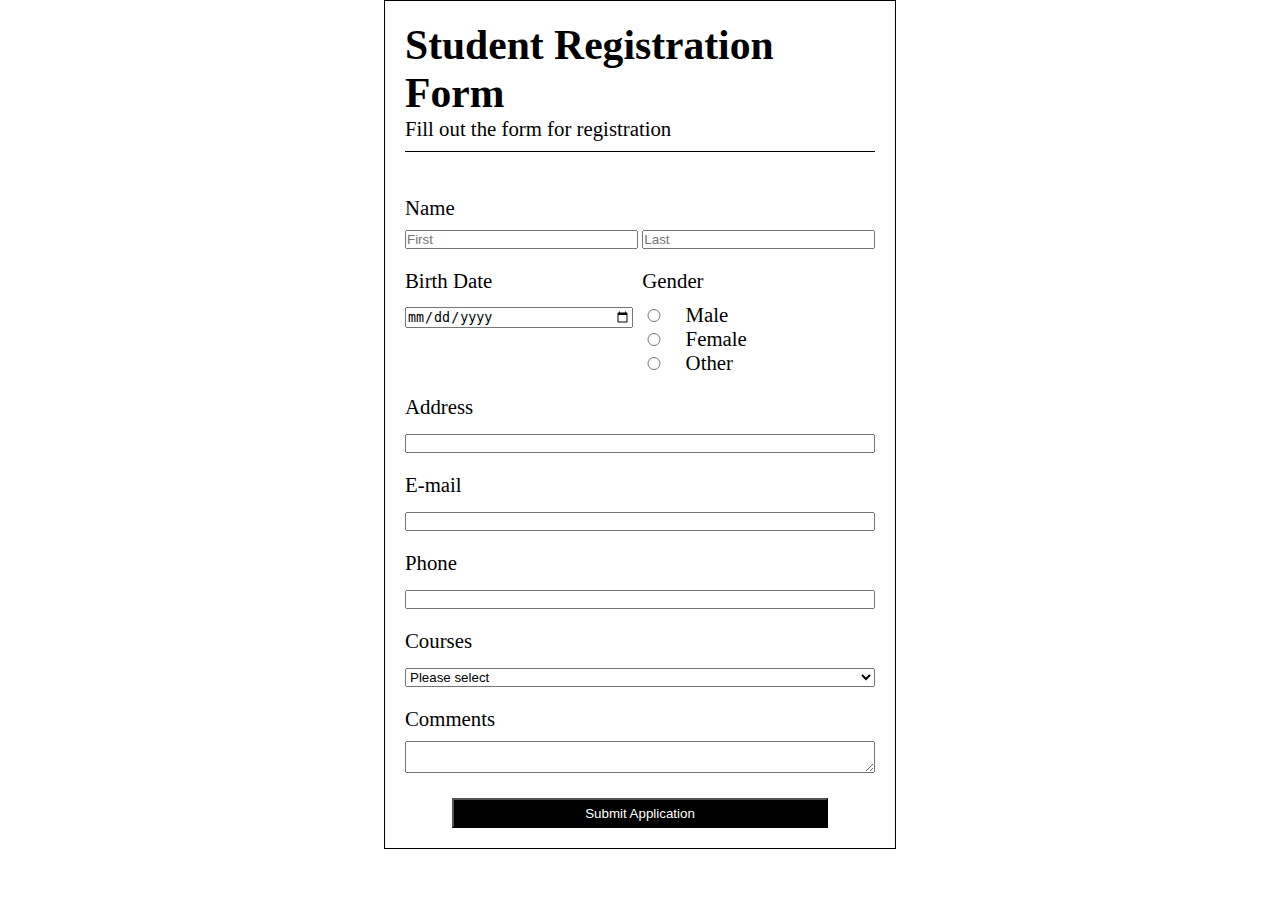
<file: index.html>
<!DOCTYPE html>
<html lang="en">
<head>
    <meta charset="UTF-8">
    <meta name="viewport" content="width=device-width, initial-scale=1.0">
    <title>Document</title>
    <link rel="stylesheet" href="style.css">
    <script defer src="script.js"></script>
</head>
<body>
    <form  id="f" action="success.html">
        <h1>Student Registration Form</h1>
        <p>Fill out the form for registration</p><br>
        <div class="d">
            <label for="firstname">Name</label>
            <label for="lastname"></label>
            <div class="b">
                <input type="text" id="firstname" pattern="[A-Za-z]+" placeholder="First">
                <input type="text" id="lastname" pattern="[A-Za-z]+" placeholder="Last">
            </div>
        </div>
        <div class="a d">
            <div>
                <label for="birthday">Birth Date</label>
                <input type="date" id="birthday">
            </div>
            <div class="c">   
                <label>Gender</label>
                <input type="radio" value="Male" name="a">Male<br>
                <input type="radio"  value="Female" name="a">Female<br>
                <input type="radio"  value="Other" name="a">Other<br>
            </div>
        </div>
        <div class="d">
            <label for="address">Address</label>
            <input type="text" id="address"><br>
        </div>
        <div class="d">
            <label for="email">E-mail</label>
            <input type="email" id="email"><br>
        </div>
        <div class="d">
            <label for="mobile">Phone</label>
            <input type="tel" pattern="[0-9]{10}" id="mobile"><br>
        </div>
        <div class="d">
            <label for="course">Courses</label>
            <select  id="course">
                <option value=""> Please select</option>
                <option value="Web development"> Web development</option>
                <option value="Data visualization"> Data visualization</option>
            </select>
        </div>
        <div class="d">
            <label for="textarea">Comments</label>
            <textarea  id="textarea"></textarea><br>
        </div>
        <div class="d">
            <label for="submit"></label>
            <input type="submit" id="submit" value="Submit Application">
        </div>
    </form>
</body>
</html>
</file>
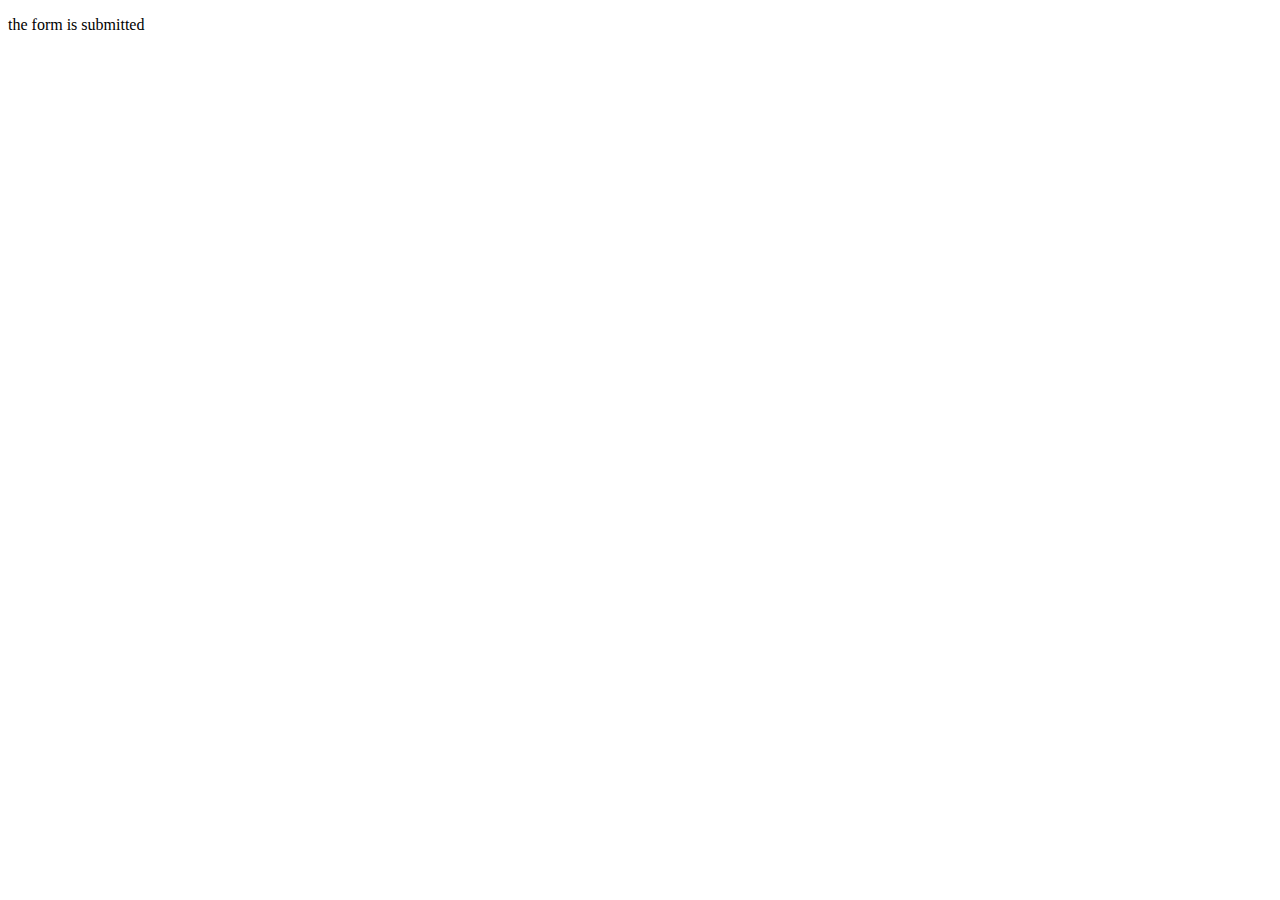
<file: success.html>
<!DOCTYPE html>
<html lang="en">
<head>
    <meta charset="UTF-8">
    <meta name="viewport" content="width=, initial-scale=1.0">
    <title>Document</title>
</head>
<body>
    <p>the form is submitted</p>
</body>
</html>
</file>
<file: style.css>
*{
    margin: 0;
    padding: 0;
    box-sizing: border-box;
}
form{
    margin:0 auto;
    padding: 20px;
    width: 40%;
    border: 1px solid black;
    font-size: 1.3rem;
}
p{
    padding-bottom: 10px;
    border-bottom: 1px solid black;
}
input{
    width: 46%;
}
input[type='date']{
    width: 98%;
}
input[type='radio']{
    width:10%;
    margin-right: 20px ;
}
.a,.b{
    display: flex;
    gap: 1%;
}
label{
    display: block;
    margin-bottom: 10px;
}
.d {
    margin-top: 20px;
}
#address,#email,#course,#mobile,#textarea{
    width: 100%;
}
input[type="submit"]{
    background: black;
    color: white;
    width: 80%;
    height: 30px;
    display: block;
    margin:  0 auto;
    
}
.b input,
.a > div {
  flex: 1; 
}
@media(max-width:760px){
    form{
        font-size: 1rem;
        margin: 10px auto;
        width: 90vw;
    }
}
</file>
